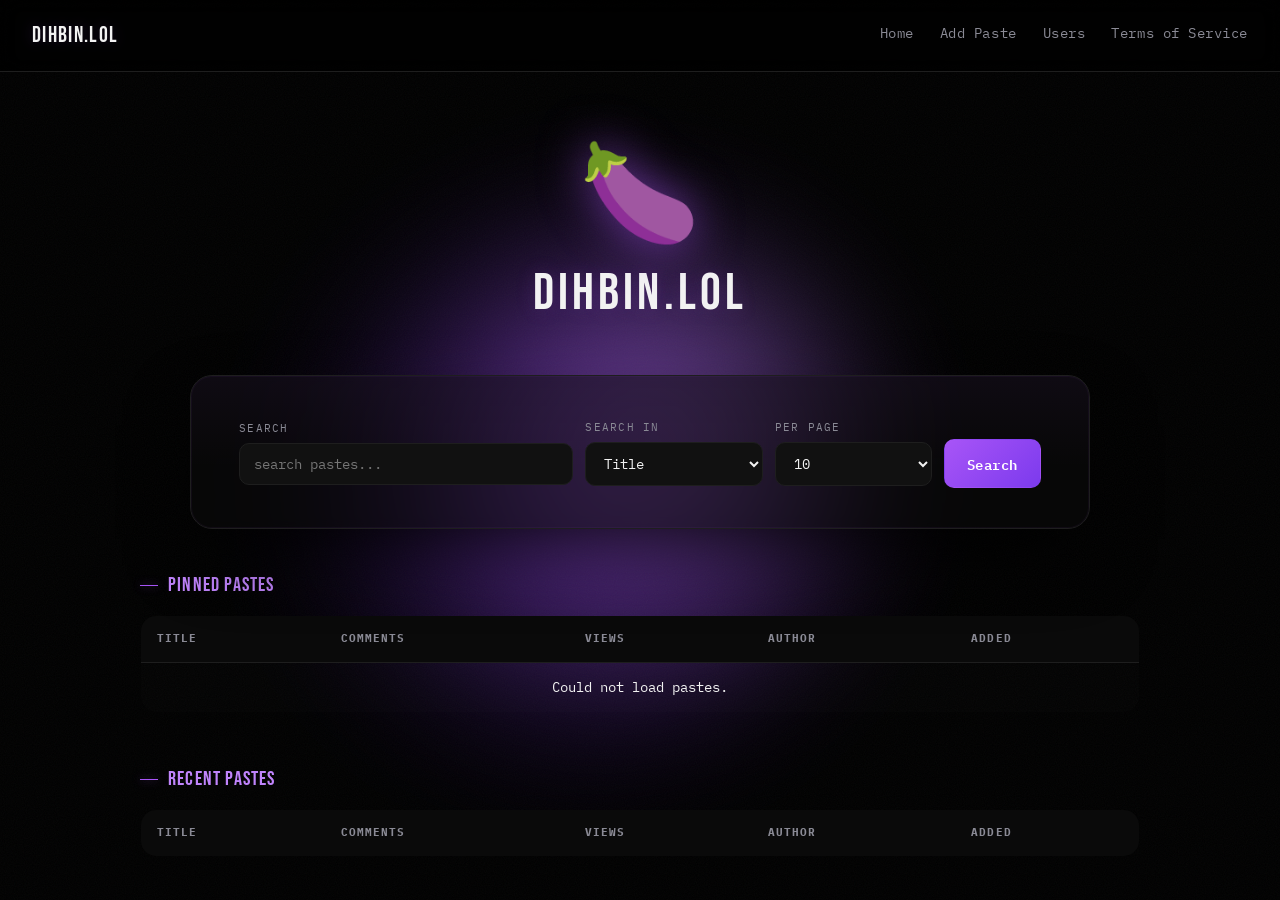
<file: index.html>
<!DOCTYPE html>
<html lang="en">
<head>
<meta charset="UTF-8">
<meta name="viewport" content="width=device-width, initial-scale=1.0">
<title>dihbin.lol</title>
<link rel="preconnect" href="https://fonts.googleapis.com">
<link rel="preconnect" href="https://fonts.gstatic.com" crossorigin>
<link href="https://fonts.googleapis.com/css2?family=Bebas+Neue&family=IBM+Plex+Mono:wght@400;500;600&display=swap" rel="stylesheet">
<link rel="stylesheet" href="assets/style.css">
</head>
<body>

<div class="field">
  <div class="blob blob-c"></div>
  <div class="blob blob-a"></div>
  <div class="blob blob-b"></div>
</div>
<div class="grain"></div>

<nav class="topnav">
  <a class="brand" href="index.html">DIHBIN.LOL</a>
  <div class="nav-links">
    <a href="index.html">Home</a>
    <a href="upload.html">Add Paste</a>
    <a href="users.html">Users</a>
    <a href="tos.html">Terms of Service</a>
  </div>
</nav>

<main style="position:relative; z-index:3;">

  <div class="hero">
    <span class="eggplant">🍆</span>
    <div class="sub">dihbin.lol</div>
  </div>

  <form class="board search-board" id="searchForm">
    <div class="field-group" style="flex:2 1 260px;">
      <label for="q">Search</label>
      <input type="search" id="q" name="q" placeholder="search pastes...">
    </div>
    <div class="field-group" style="flex:1 1 140px;">
      <label for="field">Search in</label>
      <select id="field" name="field">
        <option value="title">Title</option>
        <option value="content">Paste content</option>
      </select>
    </div>
    <div class="field-group" style="flex:1 1 120px;">
      <label for="per_page">Per page</label>
      <select id="per_page" name="per_page">
        <option value="10">10</option>
        <option value="25">25</option>
        <option value="50">50</option>
      </select>
    </div>
    <div class="field-group" style="flex:0 0 auto; justify-content:flex-end;">
      <label>&nbsp;</label>
      <button type="submit" class="btn btn-primary">Search</button>
    </div>
  </form>

  <div class="table-wrap">
    <div class="table-heading">Pinned Pastes</div>
    <table class="pastes">
      <thead>
        <tr><th>Title</th><th>Comments</th><th>Views</th><th>Author</th><th>Added</th></tr>
      </thead>
      <tbody id="pinnedBody">
        <tr class="empty-row"><td colspan="5">Loading...</td></tr>
      </tbody>
    </table>
  </div>

  <div class="table-wrap">
    <div class="table-heading">Recent Pastes</div>
    <table class="pastes">
      <thead>
        <tr><th>Title</th><th>Comments</th><th>Views</th><th>Author</th><th>Added</th></tr>
      </thead>
      <tbody id="regularBody">
        <tr class="empty-row"><td colspan="5">Loading...</td></tr>
      </tbody>
    </table>

    <div class="pagination" id="pagination"></div>
  </div>

</main>

<script src="assets/blobs.js"></script>
<script src="assets/home.js"></script>
</body>
</html>
</file>
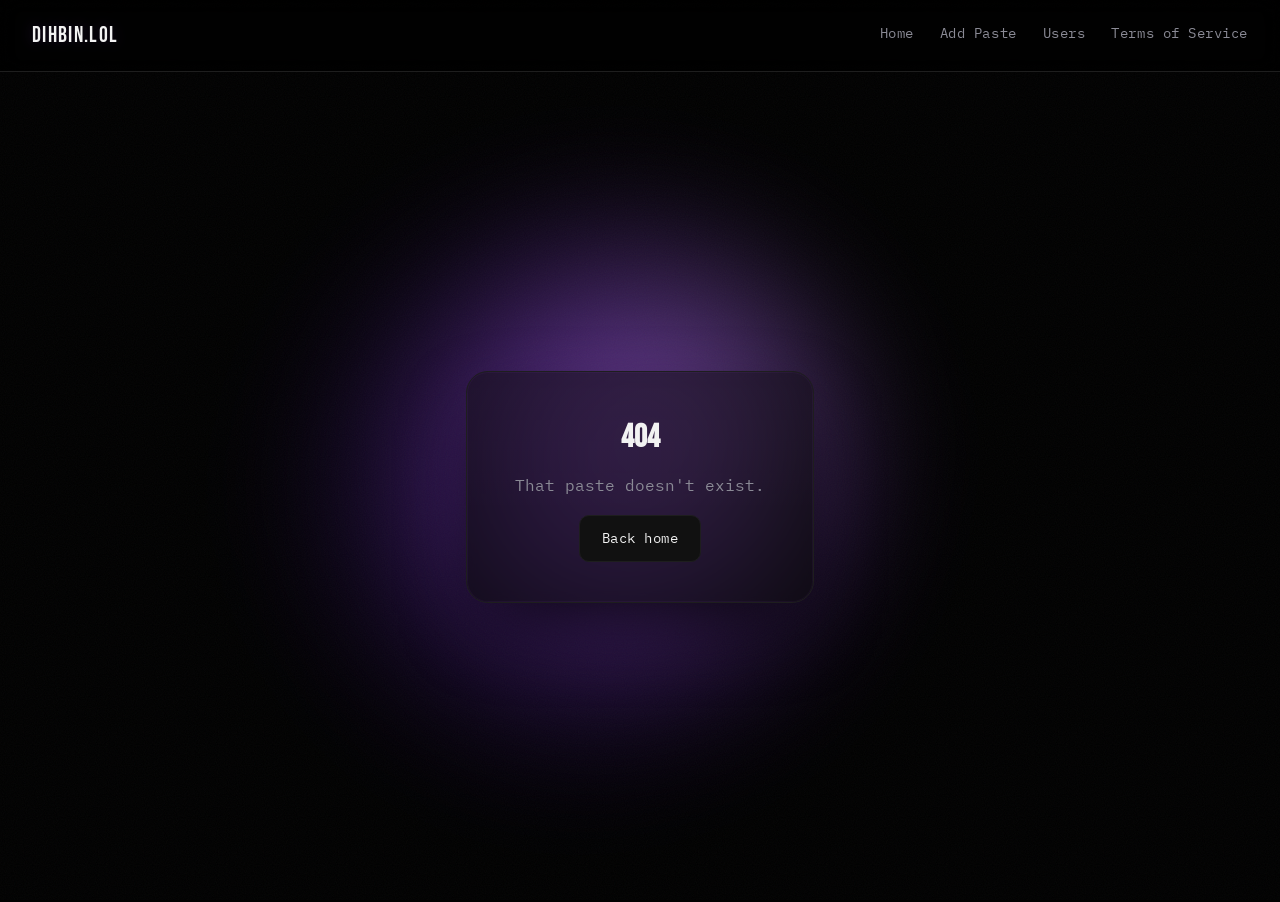
<file: paste.html>
<!DOCTYPE html>
<html lang="en">
<head>
<meta charset="UTF-8">
<meta name="viewport" content="width=device-width, initial-scale=1.0">
<title>dihbin.lol</title>
<link rel="preconnect" href="https://fonts.googleapis.com">
<link rel="preconnect" href="https://fonts.gstatic.com" crossorigin>
<link href="https://fonts.googleapis.com/css2?family=Bebas+Neue&family=IBM+Plex+Mono:wght@400;500;600&display=swap" rel="stylesheet">
<link rel="stylesheet" href="assets/style.css">
</head>
<body>

<div class="field">
  <div class="blob blob-c"></div>
  <div class="blob blob-a"></div>
  <div class="blob blob-b"></div>
</div>
<div class="grain"></div>

<nav class="topnav">
  <a class="brand" href="index.html">DIHBIN.LOL</a>
  <div class="nav-links">
    <a href="index.html">Home</a>
    <a href="upload.html">Add Paste</a>
    <a href="users.html">Users</a>
    <a href="tos.html">Terms of Service</a>
  </div>
</nav>

<!-- shown if the slug doesn't exist -->
<div class="center-page" id="notFound" style="display:none;">
  <div class="board" style="text-align:center;">
    <h1 style="font-family:'Bebas Neue',sans-serif; font-size:32px; margin-bottom:10px;">404</h1>
    <p style="color:var(--muted);">That paste doesn't exist.</p>
    <p style="margin-top:16px;"><a class="btn" href="index.html">Back home</a></p>
  </div>
</div>

<div id="pasteView">
  <button class="side-toggle" id="sideToggle" title="toggle panel">☰</button>

  <div class="editor-shell">
    <div class="editor-main" id="editorMain">
      <pre class="content-view" id="contentView">Loading...</pre>
    </div>

    <aside class="side-panel" id="sidePanel">
      <a class="side-panel-header" href="index.html">DIHBIN.LOL</a>

      <div>
        <div class="field-group"><label>Title</label></div>
        <div style="font-size:15px; font-weight:500;" id="titleDisplay"></div>
      </div>

      <div class="meta-line"><span>Author</span><span id="authorDisplay"></span></div>
      <div class="meta-line"><span>Added</span><span id="dateDisplay"></span></div>
      <div class="meta-line"><span>Views</span><span id="viewsDisplay"></span></div>

      <div style="border-top:1px solid var(--border); padding-top:16px;">
        <div class="table-heading" style="font-size:15px; margin-bottom:10px;">Comments</div>

        <div class="comments" id="commentsList"></div>

        <div class="field-group" style="margin-top:14px;">
          <label for="commentInput">Add a comment</label>
          <textarea id="commentInput" class="comment-input" maxlength="2000" placeholder="say something..."></textarea>
        </div>
        <div class="char-count" id="commentCount">0 / 2,000</div>
        <button class="btn btn-primary" id="commentBtn" style="margin-top:8px; width:100%;">Post comment</button>
        <div class="status-msg" id="commentStatus"></div>
      </div>
    </aside>
  </div>
</div>

<script src="assets/blobs.js"></script>
<script src="assets/paste.js"></script>
</body>
</html>
</file>
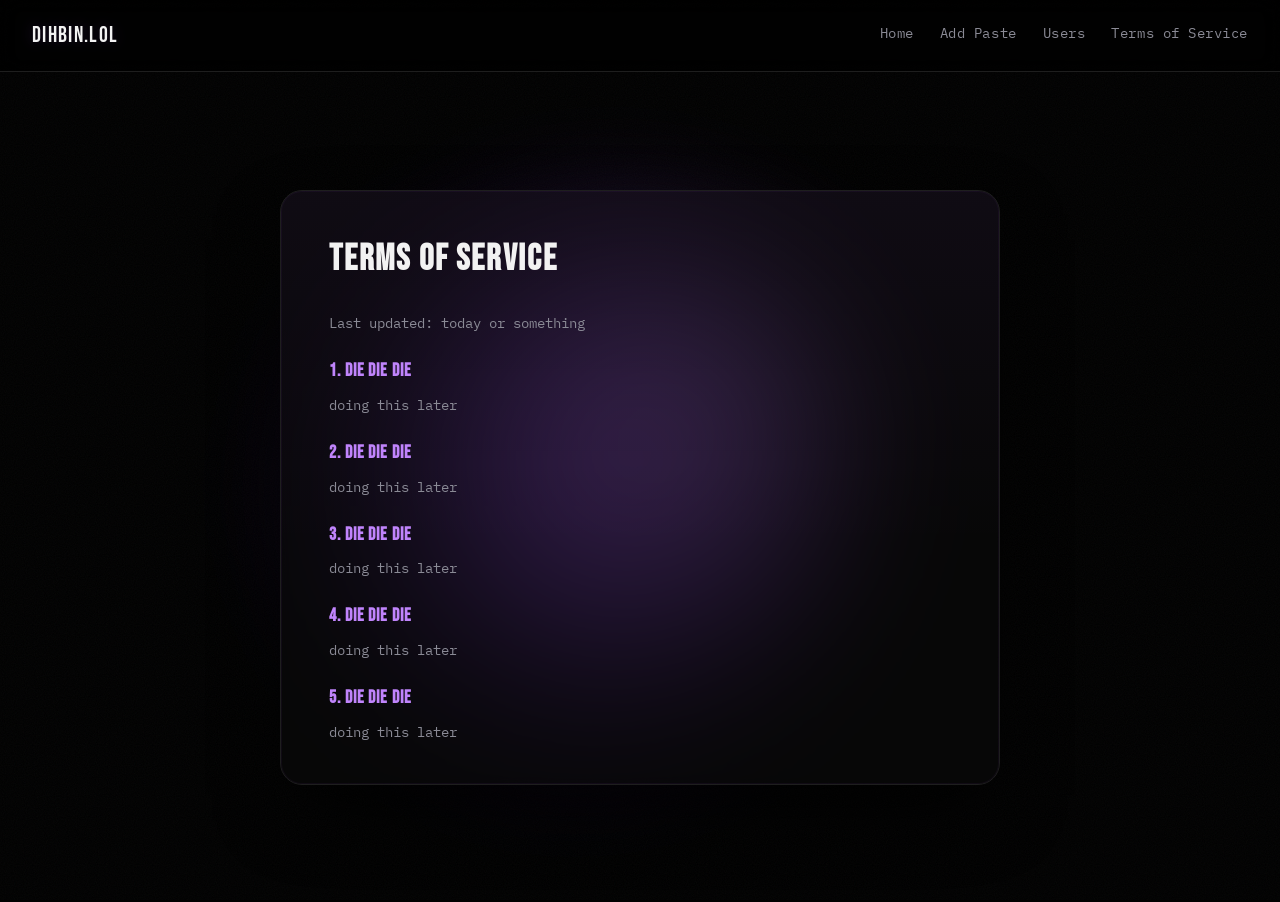
<file: tos.html>
<!DOCTYPE html>
<html lang="en">
<head>
<meta charset="UTF-8">
<meta name="viewport" content="width=device-width, initial-scale=1.0">
<title>Terms of Service — dihbin.lol</title>
<link rel="preconnect" href="https://fonts.googleapis.com">
<link rel="preconnect" href="https://fonts.gstatic.com" crossorigin>
<link href="https://fonts.googleapis.com/css2?family=Bebas+Neue&family=IBM+Plex+Mono:wght@400;500;600&display=swap" rel="stylesheet">
<link rel="stylesheet" href="assets/style.css">
</head>
<body>

<div class="field">
  <div class="blob blob-c"></div>
  <div class="blob blob-a"></div>
  <div class="blob blob-b"></div>
</div>
<div class="grain"></div>

<nav class="topnav">
  <a class="brand" href="index.html">DIHBIN.LOL</a>
  <div class="nav-links">
    <a href="index.html">Home</a>
    <a href="upload.html">Add Paste</a>
    <a href="users.html">Users</a>
    <a href="tos.html">Terms of Service</a>
  </div>
</nav>

<div class="center-page">
  <div class="board tos-board">
    <h1>Terms of Service</h1>
    <p>Last updated: today or something</p>

    <h2>1. DIE DIE DIE</h2>
    <p>doing this later</p>

    <h2>2. DIE DIE DIE</h2>
    <p>doing this later</p>

    <h2>3. DIE DIE DIE</h2>
    <p>doing this later</p>

    <h2>4. DIE DIE DIE</h2>
    <p>doing this later</p>

    <h2>5. DIE DIE DIE</h2>
    <p>doing this later</p>
  </div>
</div>

<script src="assets/blobs.js"></script>
</body>
</html>
</file>
<file: assets/style.css>
:root {
  --bg: #000;
  --panel: #0a0a0a;
  --panel-2: #111;
  --border: #1e1e1e;
  --text: #f2f2f2;
  --muted: #8a8a95;
  --violet: #a855f7;
  --violet2: #c084fc;
  --glow: rgba(168, 85, 247, 0.6);
  --glow-soft: rgba(168, 85, 247, 0.18);
}

* { margin: 0; padding: 0; box-sizing: border-box; }

html, body { height: 100%; }

body {
  background: var(--bg);
  color: var(--text);
  font-family: 'IBM Plex Mono', monospace;
  line-height: 1.6;
  min-height: 100svh;
  position: relative;
}

a { color: inherit; }

::selection { background: var(--violet); color: #000; }

/* ---------- reactive blob background, shared by every page ---------- */
.field {
  position: fixed;
  inset: 0;
  z-index: 0;
  overflow: hidden;
  filter: blur(60px);
  pointer-events: none;
}

.blob {
  position: absolute;
  top: 50%;
  left: 50%;
  width: 42vmax;
  height: 42vmax;
  border-radius: 50%;
  will-change: transform, opacity;
  mix-blend-mode: screen;
}

.blob-a { background: radial-gradient(circle, var(--violet) 0%, transparent 70%); opacity: .5; }
.blob-b { background: radial-gradient(circle, #fff 0%, transparent 70%); opacity: .1; width: 30vmax; height: 30vmax; }
.blob-c { background: radial-gradient(circle, #6d28d9 0%, transparent 70%); opacity: .45; width: 50vmax; height: 50vmax; }

.field::after {
  content: "";
  position: absolute;
  inset: 0;
  background: radial-gradient(ellipse 100% 100% at 50% 50%, transparent 30%, rgba(0,0,0,.9) 100%);
}

.grain {
  position: fixed;
  inset: 0;
  z-index: 1;
  opacity: .04;
  pointer-events: none;
  background-image: url("data:image/svg+xml,%3Csvg xmlns='http://www.w3.org/2000/svg' width='120' height='120'%3E%3Cfilter id='n'%3E%3CfeTurbulence type='fractalNoise' baseFrequency='0.9' numOctaves='2' stitchTiles='stitch'/%3E%3C/filter%3E%3Crect width='100%25' height='100%25' filter='url(%23n)'/%3E%3C/svg%3E");
  animation: grain 1s steps(4) infinite;
}

@keyframes grain {
  0%   { transform: translate(0,0); }
  25%  { transform: translate(-2%,1%); }
  50%  { transform: translate(1%,-2%); }
  75%  { transform: translate(-1%,-1%); }
  100% { transform: translate(0,0); }
}

/* ---------- nav ---------- */
.topnav {
  position: sticky;
  top: 0;
  z-index: 20;
  display: flex;
  align-items: center;
  justify-content: space-between;
  flex-wrap: wrap;
  gap: 14px;
  padding: 18px 32px;
  background: rgba(0,0,0,.75);
  backdrop-filter: blur(10px);
  border-bottom: 1px solid var(--border);
}

.topnav .brand {
  font-family: 'Bebas Neue', sans-serif;
  font-size: 22px;
  letter-spacing: .06em;
  text-decoration: none;
  color: var(--text);
  text-shadow: 0 0 14px var(--glow-soft);
}

.topnav .nav-links {
  display: flex;
  gap: 26px;
  flex-wrap: wrap;
}

.topnav .nav-links a {
  text-decoration: none;
  color: var(--muted);
  font-size: 13.5px;
  letter-spacing: .04em;
  position: relative;
  padding-bottom: 4px;
  transition: color .25s ease;
}

.topnav .nav-links a::after {
  content: "";
  position: absolute;
  left: 0;
  right: 100%;
  bottom: 0;
  height: 1px;
  background: var(--violet);
  box-shadow: 0 0 8px var(--glow);
  transition: right .25s ease;
}

.topnav .nav-links a:hover { color: var(--text); }
.topnav .nav-links a:hover::after { right: 0; }

/* ---------- generic board ---------- */
.board {
  position: relative;
  padding: 40px 48px;
  border-radius: 22px;
  border: 1px solid var(--border);
  background: linear-gradient(180deg, rgba(168,85,247,.05), transparent 60%), rgba(10,10,10,.6);
  backdrop-filter: blur(6px);
  box-shadow: 0 0 0 1px rgba(168,85,247,.05) inset, 0 30px 80px -20px rgba(0,0,0,.9);
  transition: box-shadow .4s ease, border-color .4s ease;
}

.board:hover {
  border-color: rgba(168,85,247,.35);
  box-shadow: 0 0 40px 4px var(--glow-soft), 0 30px 80px -20px rgba(0,0,0,.9);
}

/* ---------- hero ---------- */
.hero {
  text-align: center;
  padding: 70px 24px 40px;
}

.hero .eggplant {
  font-size: clamp(56px, 10vw, 96px);
  line-height: 1;
  filter: drop-shadow(0 0 24px var(--glow));
  animation: floaty 5s ease-in-out infinite;
  display: inline-block;
}

@keyframes floaty {
  0%, 100% { transform: translateY(0) rotate(-2deg); }
  50% { transform: translateY(-8px) rotate(2deg); }
}

.hero .sub {
  margin-top: 14px;
  font-family: 'Bebas Neue', sans-serif;
  font-size: clamp(30px, 6vw, 52px);
  letter-spacing: .08em;
  text-transform: lowercase;
  color: var(--text);
  text-shadow: 0 0 20px var(--glow-soft);
}

/* ---------- search board ---------- */
.search-board {
  max-width: 900px;
  margin: 0 auto 40px;
  display: flex;
  flex-wrap: wrap;
  gap: 12px;
  align-items: center;
}

.field-group {
  display: flex;
  flex-direction: column;
  gap: 6px;
  flex: 1 1 200px;
}

.field-group label {
  font-size: 10.5px;
  letter-spacing: .12em;
  text-transform: uppercase;
  color: var(--muted);
}

input[type="text"], input[type="search"], select, textarea {
  background: var(--panel-2);
  border: 1px solid var(--border);
  border-radius: 10px;
  color: var(--text);
  font-family: 'IBM Plex Mono', monospace;
  font-size: 14px;
  padding: 11px 14px;
  outline: none;
  transition: border-color .25s ease, box-shadow .25s ease;
}

input[type="text"]:focus, input[type="search"]:focus, select:focus, textarea:focus {
  border-color: var(--violet);
  box-shadow: 0 0 0 3px var(--glow-soft);
}

.btn {
  display: inline-flex;
  align-items: center;
  justify-content: center;
  gap: 8px;
  padding: 12px 22px;
  border-radius: 10px;
  border: 1px solid var(--border);
  background: var(--panel-2);
  color: var(--text);
  font-family: 'IBM Plex Mono', monospace;
  font-size: 13.5px;
  letter-spacing: .04em;
  cursor: pointer;
  text-decoration: none;
  transition: transform .25s cubic-bezier(.2,.8,.2,1), border-color .25s ease, box-shadow .25s ease, background .25s ease;
}

.btn:hover {
  border-color: rgba(168,85,247,.55);
  background: #161616;
  transform: translateY(-2px);
  box-shadow: 0 12px 30px -10px var(--glow-soft), 0 0 0 1px var(--glow-soft) inset;
}

.btn-primary {
  background: linear-gradient(135deg, var(--violet), #7c3aed);
  border-color: transparent;
  color: #fff;
  font-weight: 600;
}

.btn-primary:hover {
  box-shadow: 0 12px 30px -8px var(--glow), 0 0 0 1px rgba(255,255,255,.15) inset;
}

/* ---------- tables ---------- */
.table-wrap {
  max-width: 1000px;
  margin: 0 auto 50px;
}

.table-heading {
  display: flex;
  align-items: center;
  gap: 10px;
  margin-bottom: 14px;
  font-family: 'Bebas Neue', sans-serif;
  font-size: 20px;
  letter-spacing: .06em;
  color: var(--violet2);
}

.table-heading::before {
  content: "";
  width: 18px;
  height: 1px;
  background: var(--violet);
  box-shadow: 0 0 8px var(--glow);
}

table.pastes {
  width: 100%;
  border-collapse: collapse;
  overflow: hidden;
  border-radius: 16px;
  border: 1px solid var(--border);
}

table.pastes thead th {
  text-align: left;
  font-size: 11px;
  letter-spacing: .1em;
  text-transform: uppercase;
  color: var(--muted);
  background: var(--panel);
  padding: 14px 16px;
  border-bottom: 1px solid var(--border);
}

table.pastes tbody td {
  padding: 14px 16px;
  font-size: 13.5px;
  border-bottom: 1px solid var(--border);
  color: var(--text);
}

table.pastes tbody tr {
  background: rgba(255,255,255,.01);
  cursor: pointer;
  transition: background .2s ease;
}

table.pastes tbody tr:hover {
  background: rgba(168,85,247,.06);
}

table.pastes tbody tr:last-child td { border-bottom: none; }

table.pastes .title-link {
  color: var(--text);
  text-decoration: none;
  font-weight: 500;
}

table.pastes .title-link:hover { color: var(--violet2); }

.pin-tag {
  display: inline-block;
  margin-left: 8px;
  padding: 2px 8px;
  font-size: 9.5px;
  letter-spacing: .1em;
  text-transform: uppercase;
  border-radius: 100px;
  border: 1px solid rgba(168,85,247,.5);
  color: var(--violet2);
}

.empty-row td {
  text-align: center;
  color: var(--muted);
  padding: 26px 16px;
}

/* ---------- pagination ---------- */
.pagination {
  display: flex;
  justify-content: center;
  gap: 8px;
  margin-top: 18px;
  flex-wrap: wrap;
}

.pagination a, .pagination span {
  min-width: 34px;
  height: 34px;
  display: inline-flex;
  align-items: center;
  justify-content: center;
  border-radius: 8px;
  border: 1px solid var(--border);
  text-decoration: none;
  font-size: 12.5px;
  color: var(--muted);
}

.pagination a:hover { border-color: var(--violet); color: var(--text); }
.pagination .current { background: var(--violet); border-color: var(--violet); color: #fff; }

/* ---------- upload / paste view layout ---------- */
.editor-shell {
  position: relative;
  z-index: 3;
  height: 100svh;
  display: flex;
}

.editor-main {
  flex: 1;
  padding: 24px;
  transition: margin-right .35s cubic-bezier(.2,.8,.2,1);
}

.editor-main textarea,
.editor-main .content-view {
  width: 100%;
  height: 100%;
  resize: none;
  font-size: 14.5px;
  line-height: 1.7;
  padding: 28px;
  border-radius: 18px;
  white-space: pre-wrap;
  word-break: break-word;
  overflow-y: auto;
}

.editor-main .content-view { display: block; }

.side-panel {
  width: 320px;
  flex-shrink: 0;
  border-left: 1px solid var(--border);
  background: rgba(6,6,6,.85);
  backdrop-filter: blur(10px);
  padding: 26px 22px;
  display: flex;
  flex-direction: column;
  gap: 18px;
  transform: translateX(0);
  transition: transform .35s cubic-bezier(.2,.8,.2,1), width .35s ease;
  overflow-y: auto;
}

.side-panel.closed {
  width: 0;
  padding-left: 0;
  padding-right: 0;
  border-left: none;
  transform: translateX(20px);
  overflow: hidden;
}

.side-toggle {
  position: fixed;
  top: 90px;
  right: 24px;
  z-index: 25;
  width: 40px;
  height: 40px;
  border-radius: 50%;
  border: 1px solid var(--border);
  background: var(--panel-2);
  color: var(--text);
  cursor: pointer;
  font-size: 16px;
  transition: right .35s cubic-bezier(.2,.8,.2,1), border-color .25s ease, transform .25s ease;
}

.side-toggle:hover { border-color: var(--violet); transform: scale(1.06); }

.side-panel-header {
  font-family: 'Bebas Neue', sans-serif;
  font-size: 24px;
  letter-spacing: .06em;
  text-decoration: none;
  color: var(--text);
  text-shadow: 0 0 16px var(--glow-soft);
}

.char-count {
  font-size: 11px;
  color: var(--muted);
  text-align: right;
}

.char-count.warn { color: #f87171; }

.meta-line {
  font-size: 12px;
  color: var(--muted);
  display: flex;
  justify-content: space-between;
}

.status-msg {
  font-size: 12.5px;
  padding: 10px 12px;
  border-radius: 10px;
  border: 1px solid var(--border);
  display: none;
}

.status-msg.show { display: block; }
.status-msg.error { border-color: rgba(248,113,113,.5); color: #f87171; }
.status-msg.ok { border-color: rgba(168,85,247,.5); color: var(--violet2); }

/* comments */
.comments {
  display: flex;
  flex-direction: column;
  gap: 14px;
  margin-top: 6px;
}

.comment {
  padding: 12px 14px;
  border: 1px solid var(--border);
  border-radius: 12px;
  background: var(--panel);
}

.comment .who {
  font-size: 11.5px;
  color: var(--violet2);
  display: flex;
  justify-content: space-between;
  margin-bottom: 6px;
}

.comment .body-text {
  font-size: 13px;
  color: var(--text);
  white-space: pre-wrap;
  word-break: break-word;
}

textarea.comment-input {
  height: 80px;
  border-radius: 12px;
}

/* ---------- simple centered page (users / tos / coming soon) ---------- */
.center-page {
  position: relative;
  z-index: 3;
  min-height: calc(100svh - 70px);
  display: flex;
  align-items: center;
  justify-content: center;
  padding: 40px 24px;
}

.tos-board {
  max-width: 720px;
  width: 100%;
}

.tos-board h1 {
  font-family: 'Bebas Neue', sans-serif;
  font-size: 36px;
  letter-spacing: .05em;
  margin-bottom: 24px;
  color: var(--text);
}

.tos-board h2 {
  font-family: 'Bebas Neue', sans-serif;
  font-size: 18px;
  letter-spacing: .05em;
  color: var(--violet2);
  margin: 22px 0 8px;
}

.tos-board p {
  font-size: 13.5px;
  color: var(--muted);
  line-height: 1.7;
}

@media (max-width: 860px) {
  .side-panel { position: fixed; top: 0; right: 0; height: 100svh; z-index: 24; width: 300px; }
  .editor-main { margin-right: 0 !important; }
}

@media (max-width: 560px) {
  .topnav { padding: 14px 18px; }
  .board { padding: 30px 24px; }
  .search-board { flex-direction: column; align-items: stretch; }
}
</file>
